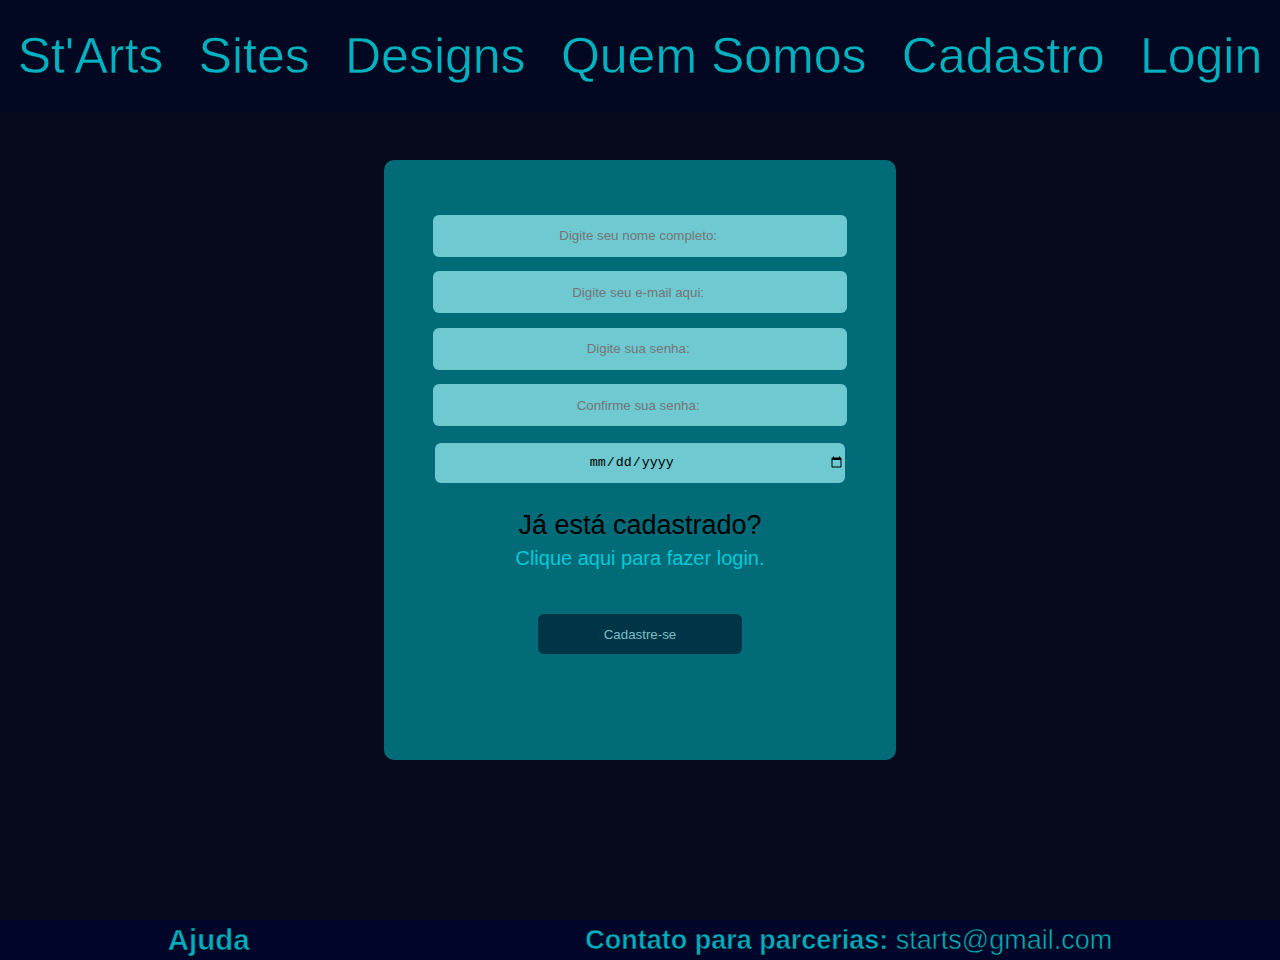
<file: Projetofinal/cadastro.html>
<!DOCTYPE html>
<html lang="pt-br">
<head>
    <meta charset="UTF-8">
    <meta http-equiv="X-UA-Compatible" content="IE=edge">
    <meta name="viewport" content="width=device-width, initial-scale=1.0">
    <link rel="stylesheet" href="Css/cadastro.css">
    <title> St'Arts - Cadastro </title>
</head>
<body>
    
<!-- Tá dando uma olhada no meu código? Então segue lá no Insta https://www.instagram.com/vittimbr/ -->

    <nav id="kk" class="menu menucell"> <!-- Menu -->
        <a href="index.html"> St'Arts </a>
        <a href="sites.html"> Sites </a>
        <a href="design.html"> Designs </a>
        <a href="quemsomos.html"> Quem Somos </a>
        <a href="cadastro.html"> Cadastro </a>
        <a href="login.html"> Login </a>
    </nav> 

    <div class="formula"> <!-- Formulário de cadastro -->
        <form>
            <input class="login1" placeholder="Digite seu nome completo: " type="text">
            <input class="login1" placeholder="Digite seu e-mail aqui: " type="email">
            <input class="login1" placeholder="Digite sua senha: " type="password"> 
            <input class="login1" placeholder="Confirme sua senha: " type="password"> <br>
            <input class="login1" type="date">
            <p> Já está cadastrado? <br> <a class="logincad" href="cadastro.html"> Clique aqui para fazer login. </a></p>
            <input value="Cadastre-se" type="button" class="botao1">
        </form>
    </div>

    <div class="rodape"> <!-- Rodapé -->
        <h6 class="ajuda"> <a href="" class="ajuda"> Ajuda </a> </h6>
        <p class="contato"> <strong> Contato para parcerias: </strong> starts@gmail.com</p>    
    </div>

<!-- Tá dando uma olhada no meu código? Então segue lá no Insta, Twitch e Twitter @vittimbr -->

</body>
</html>
</file>
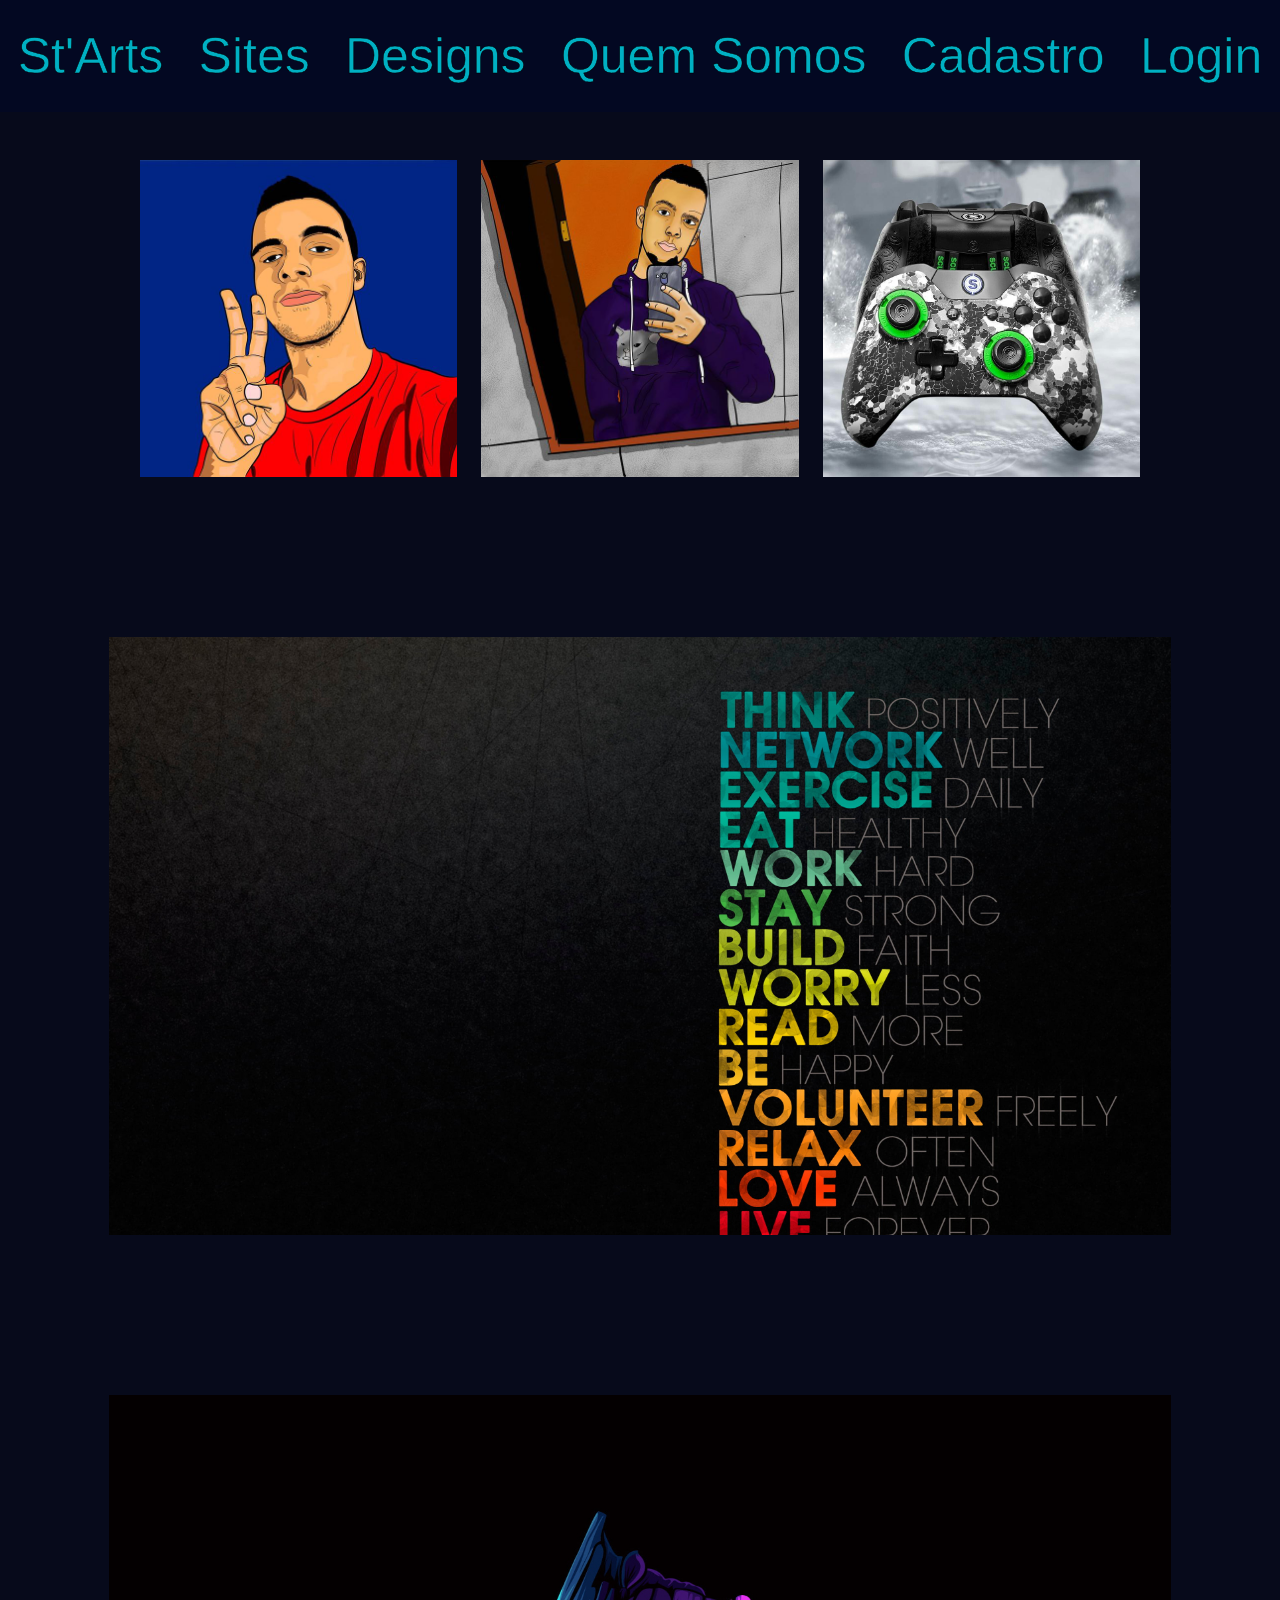
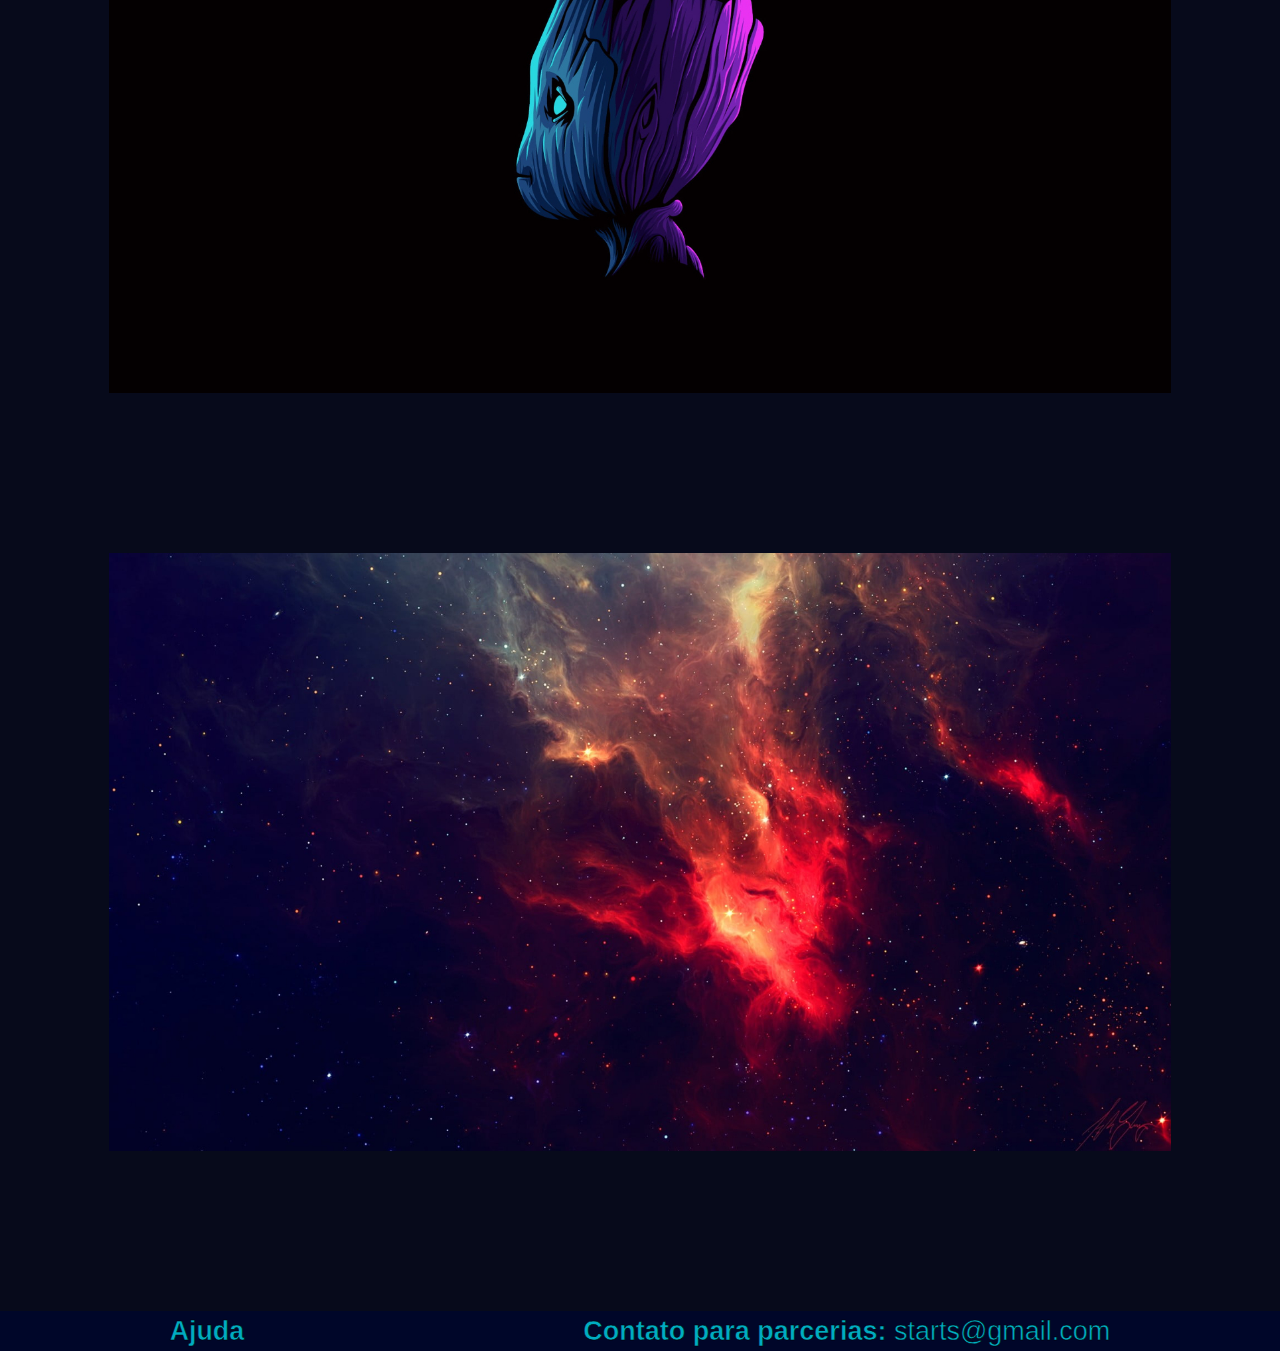
<file: Projetofinal/design.html>
<!DOCTYPE html>
<html lang="pt-br">
<head>
    <meta charset="UTF-8">
    <meta http-equiv="X-UA-Compatible" content="IE=edge">
    <meta name="viewport" content="width=device-width, initial-scale=1.0">
    <link rel="stylesheet" href="Css/bootstrap.css">
    <style>
body {
    background-color: rgb(7, 10, 27);
    margin: 0%;
    font-family: 'Gill Sans', 'Gill Sans MT', Calibri, 'Trebuchet MS', sans-serif;
    overflow-x: hidden;
    font-size: 40px;
}

.menu {
    width: 100%;
    height: 7rem;
    background-color: rgba(0, 6, 41, 0.5);
    justify-content: space-between;
    display: flex;
    position: fixed;
    top: 0px;
    font-size: 50px;
    backdrop-filter: blur(2px);
}

a {
    text-decoration: none;
    margin: auto;
    color: rgba(0, 238, 255, 0.732);
    -webkit-text-stroke: 0.5px rgb(0, 0, 0);
}

a:hover {
    color: rgb(84, 221, 231);
}

img {
    margin: auto;
    border-radius: 7.5px;
}

.organizacao {
    margin: auto;
    display: flex;
    align-self: center;
    margin-top: 10rem;
    width: 80%;
}

.orgds {
    margin-top: 10rem;
}

.espaco {
    width: 100%;
    height: 10rem;
}

.rodape {
    width: 100%;
    height: 2.5rem;
    margin-top: 10rem;
    background-color: rgb(0, 6, 41);
    display: flex;
    color: rgba(0, 238, 255, 0.732);
    -webkit-text-stroke: 0.5px rgb(0, 0, 0);
}

.ajuda {
    margin: auto;
}

.contato {
    margin: auto;
    font-size: 27px;
}
    </style>
    <title>St'Arts - Designs</title>
</head>
<body>
    
<!-- Tá dando uma olhada no meu código? Então segue lá no Insta, Twitch e Twitter @vittimbr -->

    <nav class="menu"> <!-- Menu -->
        <a href="index.html"> St'Arts </a>
        <a href="sites.html"> Sites </a>
        <a href="#"> Designs </a>
        <a href="quemsomos.html"> Quem Somos </a>
        <a href="cadastro.html"> Cadastro </a>
        <a href="login.html"> Login </a>
    </nav>

    <div class="row organizacao">
         <img  class="col-md-4 col-sm-12" src="./Img/eu1.jpg" alt=""> 
         <img  class="col-md-4 col-sm-12" src="./Img/eu2.jpg" alt="">
         <img  class="col-md-4 col-sm-12" src="./Img/eu3.jpg" alt="">
    </div>

    <div class="row orgds">
        <img class="col-md-10 col-sm-12" src="./Img/wpp.jpg" alt="">
    </div>

    <div class="row orgds">
        <img class="col-md-10 col-sm-12" src="./Img/wpp2.jpg" alt="">
    </div>

    <div class="row orgds">
        <img class="col-md-10 col-sm-12" src="./Img/wpp3.jpg" alt="">
    </div>

    <div class="rodape"> <!-- Rodapé -->
        <h6 class="ajuda"> <a href="" class="ajuda"> Ajuda </a> </h6>
        <p class="contato"> <strong> Contato para parcerias: </strong> starts@gmail.com</p>    
    </div>

<!-- Tá dando uma olhada no meu código? Então segue lá no Insta, Twitch e Twitter @vittimbr -->

</body>
</html>
</file>
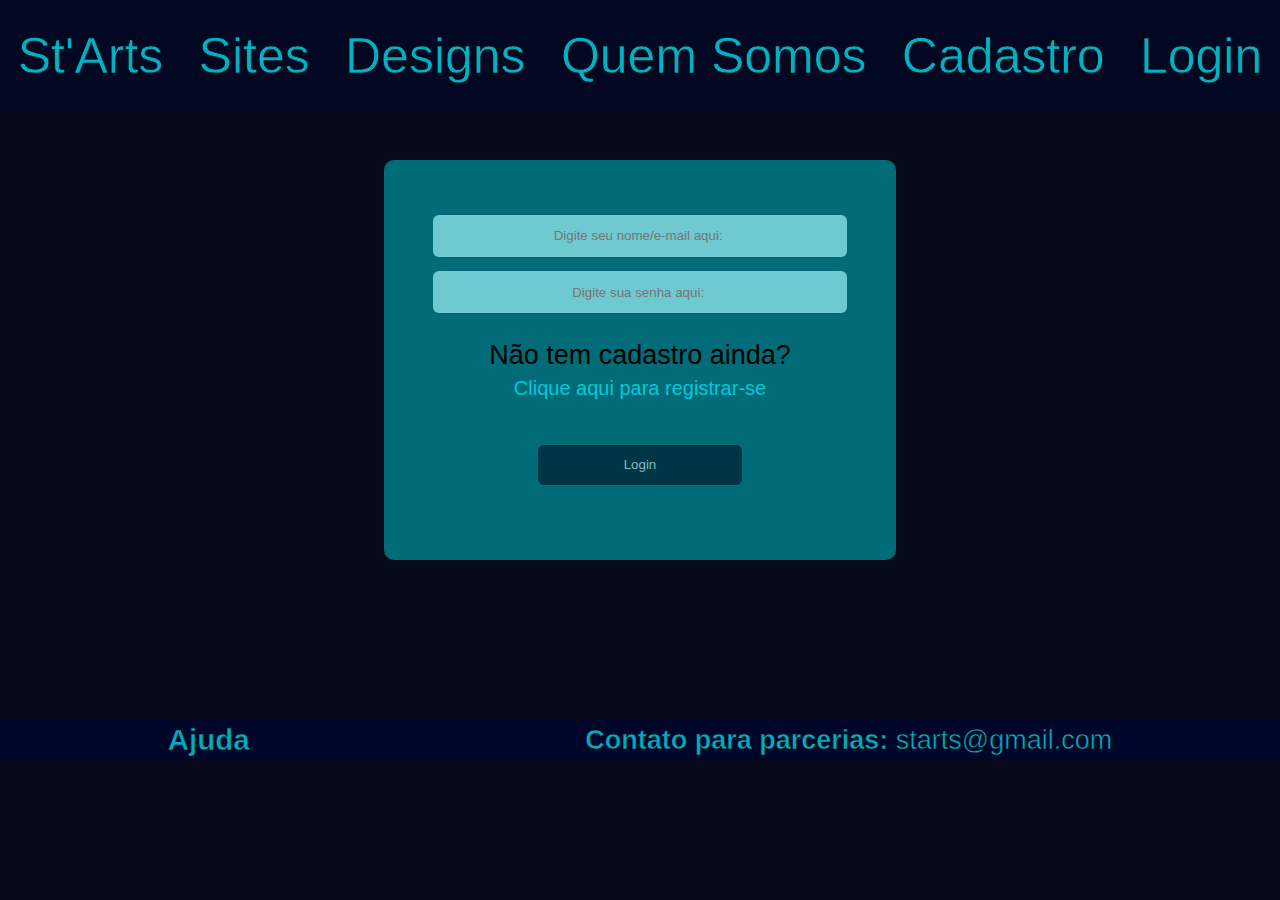
<file: Projetofinal/login.html>
<!DOCTYPE html>
<html lang="pt-br">
<head>
    <meta charset="UTF-8">
    <meta http-equiv="X-UA-Compatible" content="IE=edge">
    <meta name="viewport" content="width=device-width, initial-scale=1.0">
    <link rel="stylesheet" href="Css/login.css">
    <title> St'Arts - Login </title>
</head>
<body>
    
    <!-- Tá dando uma olhada no meu código? Então segue lá no Insta, Twitch e Twitter @vittimbr -->

    <nav id="kk" class="menu menucell"> <!-- Menu -->
        <a href="index.html"> St'Arts </a>
        <a href="sites.html"> Sites </a>
        <a href="design.html"> Designs </a>
        <a href="quemsomos.html"> Quem Somos </a>
        <a href="cadastro.html"> Cadastro </a>
        <a href="login.html"> Login </a>
    </nav> 
    
    <div class="formula"> <!-- Formulário de Login -->
        <form>
            <input class="login1" placeholder="Digite seu nome/e-mail aqui: " type="text">
            <input class="login1" placeholder="Digite sua senha aqui: " type="password"> <br>
            <p> Não tem cadastro ainda? <br> <a class="logincad" href="cadastro.html"> Clique aqui para registrar-se </a></p>
            <input value="Login" type="button" class="botao1">
        </form>
    </div>

    <div class="rodape"> <!-- Rodapé -->
        <h6 class="ajuda"> <a href="" class="ajuda"> Ajuda </a> </h6>
        <p class="contato"> <strong> Contato para parcerias: </strong> starts@gmail.com</p>    
    </div>

<!-- Tá dando uma olhada no meu código? Então segue lá no Insta, Twitch e Twitter @vittimbr -->

</body>
</html>
</file>
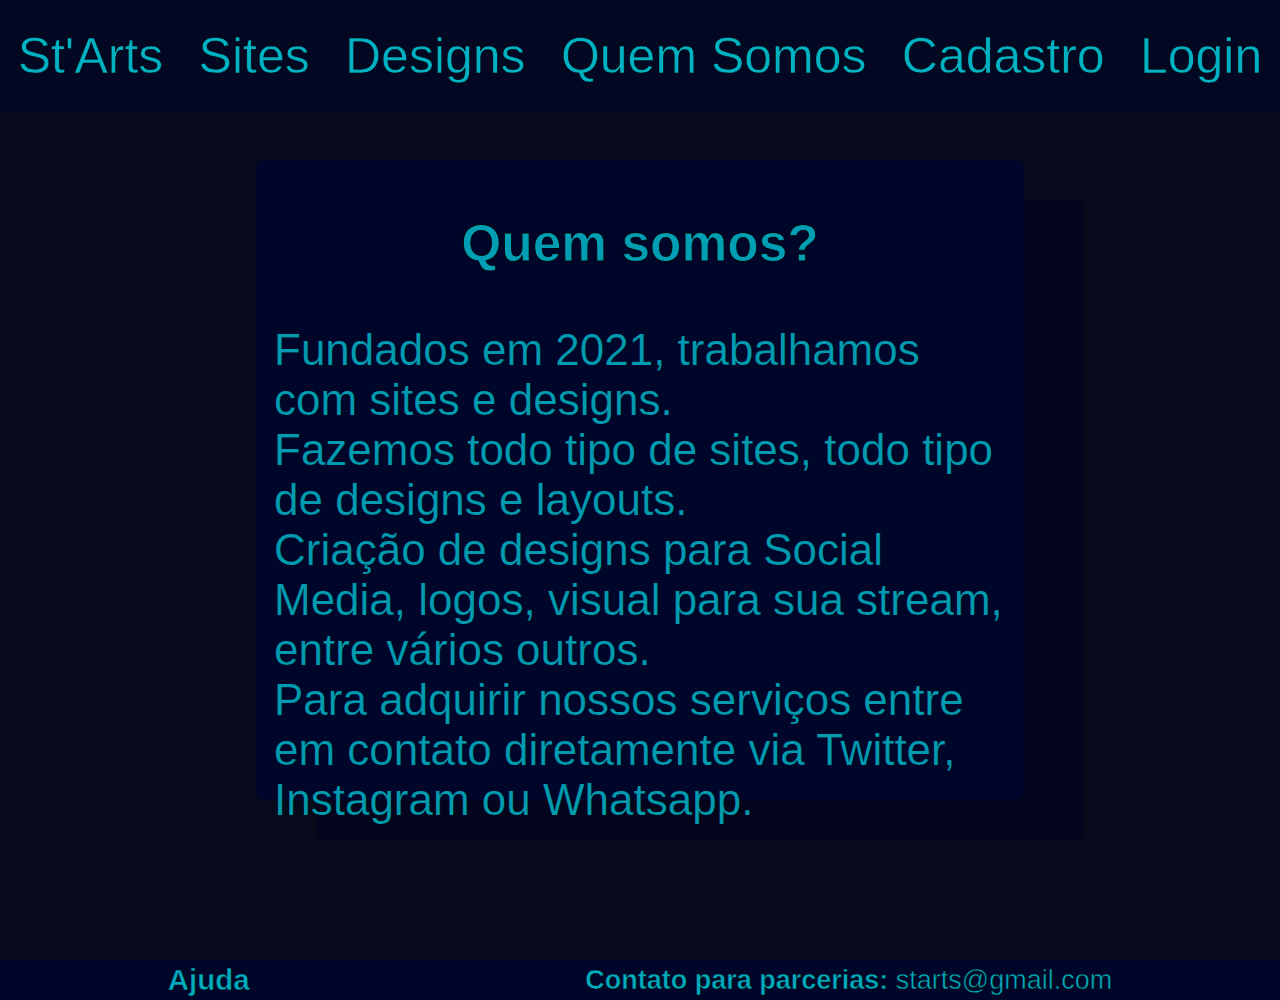
<file: Projetofinal/quemsomos.html>
<!DOCTYPE html>
<html lang="pt-br">
<head>
    <meta charset="UTF-8">
    <meta http-equiv="X-UA-Compatible" content="IE=edge">
    <meta name="viewport" content="width=device-width, initial-scale=1.0">
    <link rel="stylesheet" href="Css/quemsomos.css">
    <title>St'Arts - Quem Somos </title>
</head>
<body>
    
    <!-- Tá dando uma olhada no meu código? Então segue lá no Insta, Twitch e Twitter @vittimbr -->

    <nav class="menu"> <!-- Menu -->
        <a href="index.html"> St'Arts </a>
        <a href="sites.html"> Sites </a>
        <a href="design.html"> Designs </a>
        <a href="#"> Quem Somos </a>
        <a href="cadastro.html"> Cadastro </a>
        <a href="login.html"> Login </a>
    </nav>

    <div class="infodiv">
        <h3> Quem somos? </h3>
            <p> Fundados em 2021, trabalhamos com sites e designs. <br>
            Fazemos todo tipo de sites, todo tipo de designs e layouts. <br>
            Criação de designs para Social Media, logos, visual para sua stream, entre vários outros. <br>
            Para adquirir nossos serviços entre em contato diretamente via Twitter, Instagram ou Whatsapp. 
            </p>
    </div>

    <div class="rodape"> <!-- Rodapé -->
        <h6 class="ajuda"> <a href="" class="ajuda"> Ajuda </a> </h6>
        <p class="contato"> <strong> Contato para parcerias: </strong> starts@gmail.com</p>    
    </div>

<!-- Tá dando uma olhada no meu código? Então segue lá no Insta, Twitch e Twitter @vittimbr -->

</body>
</html>
</file>
<file: Projetofinal/Css/cadastro.css>
body {
    background-color: rgb(7, 10, 27);
    margin: 0%;
    font-family: 'Gill Sans', 'Gill Sans MT', Calibri, 'Trebuchet MS', sans-serif;
    overflow-x: hidden;
    font-size: 44px;
}
/** Tá dando uma olhada no meu código? Então segue lá na Twitch https://www.twitch.tv/vittimbr e no Twitter https://twitter.com/Vittimbr **/
.menu {
    width: 100%;
    height: 7rem;
    background-color: rgba(0, 6, 41, 0.5);
    justify-content: space-between;
    display: flex;
    position: fixed;
    top: 0px;
    font-size: 50px;
    backdrop-filter: blur(2px);
}

a {
    text-decoration: none;
    margin: auto;
    color: rgba(0, 238, 255, 0.732);
    -webkit-text-stroke: 0.5px rgb(0, 0, 0);
}

a:hover {
    color: rgb(84, 221, 231);
}

.formula {
    width: 40vw;
    height: 600px;
    background-color: rgba(0, 155, 167, 0.671);
    margin: auto;
    margin-top: 10rem;
    border-radius: 10px;
    text-align: center;
    padding-top: 40px;
    box-sizing: border-box;
}
/** Tá dando uma olhada no meu código? Então segue lá na Twitch https://www.twitch.tv/vittimbr e no Twitter https://twitter.com/Vittimbr **/
.botao1 {
    width: 40%;
    height: 40px;
    margin: auto;
    background-color: rgba(0, 18, 41, 0.603);
    border-style: none;
    align-self: center;
    text-align: center;
    border-radius: 6px;
    color: rgb(124, 191, 196);
}

.botao1:active {
    background-color: rgba(0, 91, 128, 0.514);
    margin-top: 20px;
    border-style: solid;
    border-color: white;
    border-width: 1px;
}

.logincad {
    font-size: 20px;
    -webkit-text-stroke: 0px;
}
/** Tá dando uma olhada no meu código? Então segue lá na Twitch https://www.twitch.tv/vittimbr e no Twitter https://twitter.com/Vittimbr **/
p {
    font-size: 27px;
}

.login1 {
    width: 80%;
    height: 40px;
    background-color: rgba(166, 249, 255, 0.664);
    border-style: none;
    margin: auto;
    align-self: center;
    text-align: center;
    border-radius: 6px;
    outline: none;
}

.login1:target {
    border-style: none;
    border-width: 0px;
}
/** Tá dando uma olhada no meu código? Então segue lá na Twitch https://www.twitch.tv/vittimbr e no Twitter https://twitter.com/Vittimbr **/
.rodape {
    width: 100%;
    height: 2.5rem;
    margin-top: 10rem;
    background-color: rgb(0, 6, 41);
    display: flex;
    color: rgba(0, 238, 255, 0.732);
    -webkit-text-stroke: 0.5px rgb(0, 0, 0);
}

.ajuda {
    margin: auto;
}

.contato {
    margin: auto;
    font-size: 27px;
}
</file>
<file: Projetofinal/Css/login.css>
body {
    background-color: rgb(7, 10, 27);
    margin: 0%;
    font-family: 'Gill Sans', 'Gill Sans MT', Calibri, 'Trebuchet MS', sans-serif;
    overflow-x: hidden;
    font-size: 44px;
}
/** Tá dando uma olhada no meu código? Então segue lá na Twitch https://www.twitch.tv/vittimbr e no Twitter https://twitter.com/Vittimbr **/
.menu {
    width: 100%;
    height: 7rem;
    background-color: rgba(0, 6, 41, 0.5);
    justify-content: space-between;
    display: flex;
    position: fixed;
    top: 0px;
    font-size: 50px;
    backdrop-filter: blur(2px);
}

a {
    text-decoration: none;
    margin: auto;
    color: rgba(0, 238, 255, 0.732);
    -webkit-text-stroke: 0.5px rgb(0, 0, 0);
}

a:hover {
    color: rgb(84, 221, 231);
}
/** Tá dando uma olhada no meu código? Então segue lá na Twitch https://www.twitch.tv/vittimbr e no Twitter https://twitter.com/Vittimbr **/
.formula {
    width: 40vw;
    height: 400px;
    background-color: rgba(0, 155, 167, 0.671);
    margin: auto;
    margin-top: 10rem;
    border-radius: 10px;
    text-align: center;
    padding-top: 40px;
    box-sizing: border-box;
}
/** Tá dando uma olhada no meu código? Então segue lá na Twitch https://www.twitch.tv/vittimbr e no Twitter https://twitter.com/Vittimbr **/
.botao1 {
    width: 40%;
    height: 40px;
    margin: auto;
    background-color: rgba(0, 18, 41, 0.603);
    border-style: none;
    align-self: center;
    text-align: center;
    border-radius: 6px;
    color: rgb(124, 191, 196);
}
/** Tá dando uma olhada no meu código? Então segue lá na Twitch https://www.twitch.tv/vittimbr e no Twitter https://twitter.com/Vittimbr **/
.botao1:active {
    background-color: rgba(0, 91, 128, 0.514);
    margin-top: 20px;
    border-style: solid;
    border-color: white;
    border-width: 1px;
}

.logincad {
    font-size: 20px;
    -webkit-text-stroke: 0px;
}
/** Tá dando uma olhada no meu código? Então segue lá na Twitch https://www.twitch.tv/vittimbr e no Twitter https://twitter.com/Vittimbr **/
p {
    font-size: 27px;
}

.login1 {
    width: 80%;
    height: 40px;
    background-color: rgba(166, 249, 255, 0.664);
    border-style: none;
    margin: auto;
    align-self: center;
    text-align: center;
    border-radius: 6px;
}

.rodape {
    width: 100%;
    height: 2.5rem;
    margin-top: 10rem;
    background-color: rgb(0, 6, 41);
    display: flex;
    color: rgba(0, 238, 255, 0.732);
    -webkit-text-stroke: 0.5px rgb(0, 0, 0);
}

.ajuda {
    margin: auto;
}

.contato {
    margin: auto;
    font-size: 27px;
}
</file>
<file: Projetofinal/Css/quemsomos.css>
body {
    background-color: rgb(7, 10, 27);
    margin: 0%;
    font-family: 'Gill Sans', 'Gill Sans MT', Calibri, 'Trebuchet MS', sans-serif;
    overflow-x: hidden;
    font-size: 44px;
}
/** Tá dando uma olhada no meu código? Então segue lá na Twitch https://www.twitch.tv/vittimbr e no Twitter https://twitter.com/Vittimbr **/
.menu {
    width: 100%;
    height: 7rem;
    background-color: rgba(0, 6, 41, 0.5);
    justify-content: space-between;
    display: flex;
    position: fixed;
    top: 0px;
    font-size: 50px;
    backdrop-filter: blur(2px);
}

a {
    text-decoration: none;
    margin: auto;
    color: rgba(0, 238, 255, 0.732);
    -webkit-text-stroke: 0.5px rgb(0, 0, 0);
}

a:hover {
    color: rgb(84, 221, 231);
}

.infodiv {
    width: 60vw;
    height: 40rem;
    background-color: rgb(0, 6, 41);
    margin: auto;
    margin-top: 10rem;
    padding: 2px 18px; 
    box-sizing: border-box;
    border-radius: 8px;
    box-shadow: rgba(0, 0, 31, 0.418) 60px 40px;
    color: rgba(0, 214, 230, 0.732);
    -webkit-text-stroke: 0.2px rgb(0, 0, 0);
}

h3 {
    text-align: center;
    -webkit-text-stroke: 0.8px rgb(0, 0, 0);
}

.rodape {
    width: 100%;
    height: 2.5rem;
    margin-top: 10rem;
    background-color: rgb(0, 6, 41);
    display: flex;
    color: rgba(0, 238, 255, 0.732);
    -webkit-text-stroke: 0.5px rgb(0, 0, 0);
}

.ajuda {
    margin: auto;
}

.contato {
    margin: auto;
    font-size: 27px;
}
</file>
